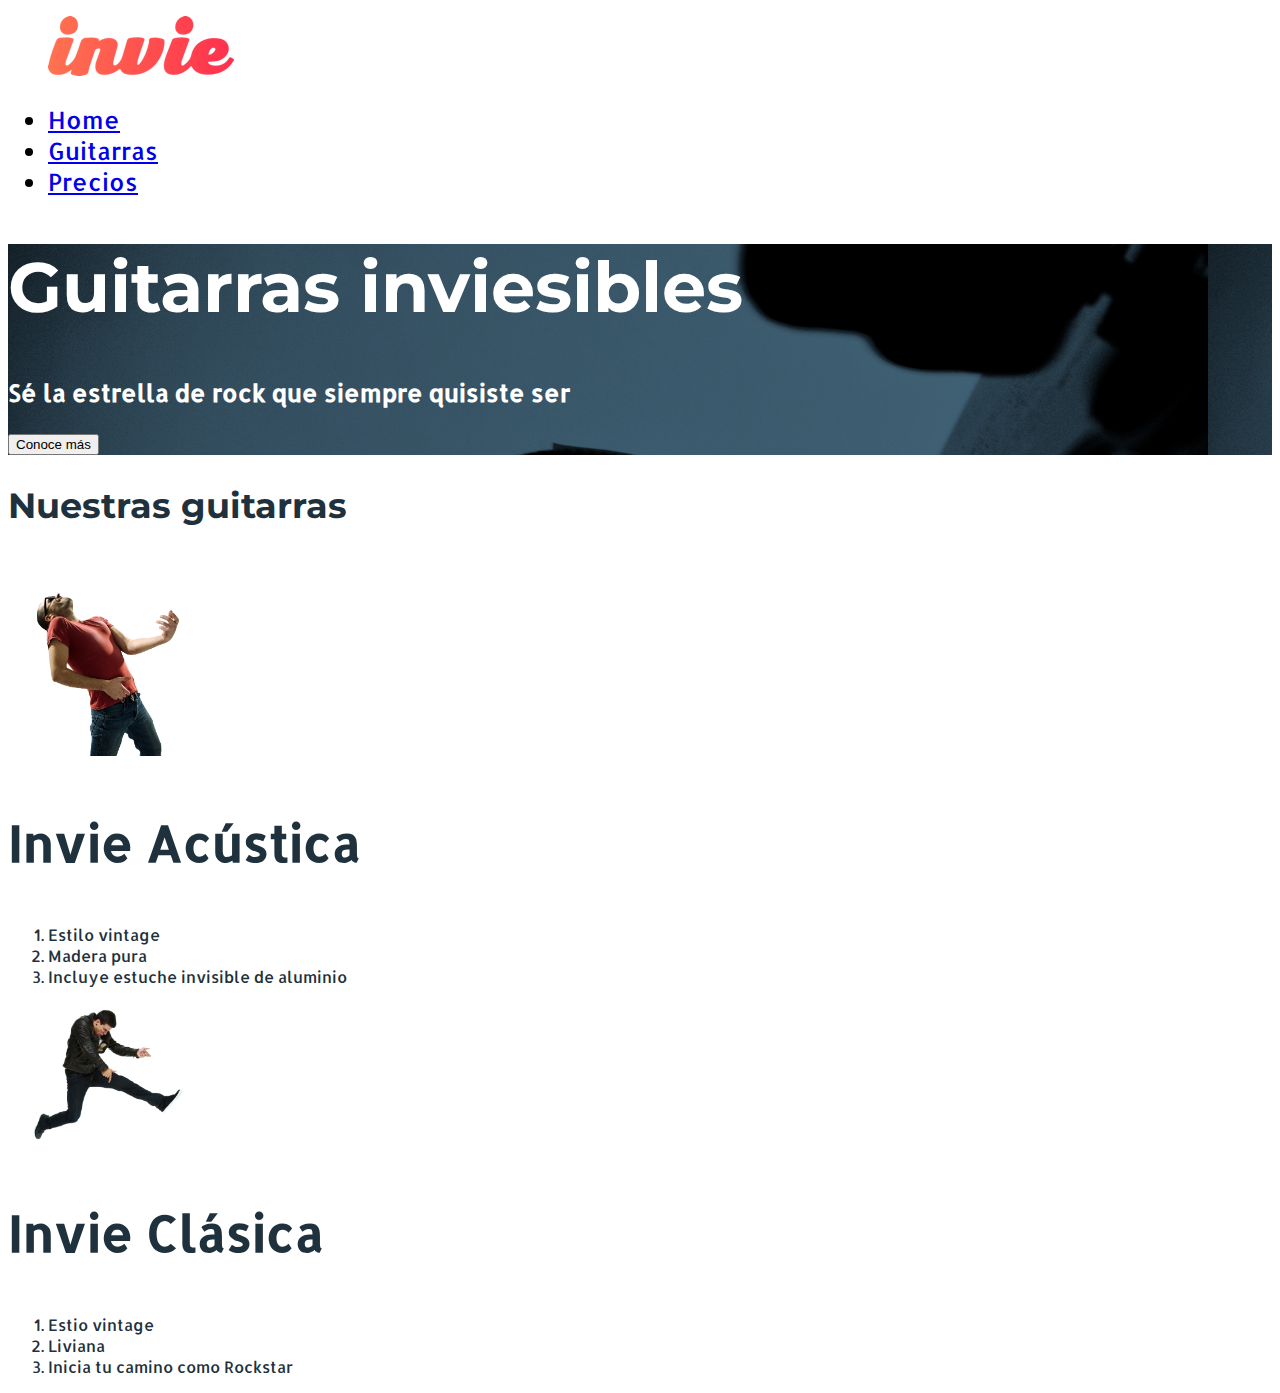
<file: CursoWeb/index.html>
<!DOCTYPE html>
<html>
  <head>
    <title>Invie - tus mejores guitarras!!</title>
    <meta charset="utf-8">
    <link href="https://fonts.googleapis.com/css?family=Allerta|Montserrat:400,700" rel="stylesheet">
    <link rel="stylesheet" href="css/invie.css">
  </head>
  <body>
    <!-- style="background: red" -->
    <header id="encabezado" class="encabezado">  <!-- encabezado -->
      <figure> <!-- logotipo -->
        <img src="images/invie.png" width="186" height="60" alt="Invie logotipo">
      </figure>
      <nav class="menu">  <!-- menu -->
        <ul>
          <li>
            <a href="index.html">Home</a>
          </li>
          <li>
            <a href="#guitarras">Guitarras</a>
          </li>
          <li>
            <a href="precios.html">Precios</a>
          </li>
        </ul>
      </nav>
    </header>
    <section id="portada" class="portada">  <!-- portada -->
      <h1 class="titulo">Guitarras inviesibles</h1>       <!-- titulo -->
      <h3 class="titulo-a">Sé la estrella de rock que siempre quisiste ser</h3><!-- resumen -->
      <button>Conoce más</button><!-- botón -->
    </section>
    <section id="guitarras" class="guitarras">  <!-- guitarras -->
      <h2>Nuestras guitarras</h2>  <!-- titulo -->
      <article class="guitarra">    <!-- guitarra 1 -->
        <img src="images/invie-acustica.png" alt="Guitarra Invie Acustica" width="200">
        <h3 class="titulo-b">Invie Acústica</h3>
        <ol>
          <li>Estilo vintage</li>
          <li>Madera pura</li>
          <li>Incluye estuche invisible de aluminio</li>
        </ol>
      </article>
      <article class="guitarra">    <!-- guitarra 2 -->
        <img src="images/invie-classic.png" alt="Guitarra Invie Classic" width="200">
        <h3 class="titulo-b">Invie Clásica</h3>
        <ol>
          <li>Estio vintage</li>
          <li>Liviana</li>
          <li>Inicia tu camino como Rockstar</li>
        </ol>
      </article>
    </section>
  </body>
</html>
</file>
<file: CursoWeb/css/invie.css>
body {
  font-family: 'Allerta', sans-serif;
}

.titulo {
  font-size: 70px;
  font-family: 'Montserrat', sans-serif;
}

.titulo-a  {
  font-size: 24px;
}

.titulo-b  {
  font-size: 50px;
}

.guitarras {
  color: #1F313C;
}

.guitarras h2 {
  font-size: 35px;
  font-family: 'Montserrat', sans-serif;
}

.portada {
  background-image: url('../images/background.png');
  color: white;
}

.menu {
  font-size: 24px;
}
</file>
